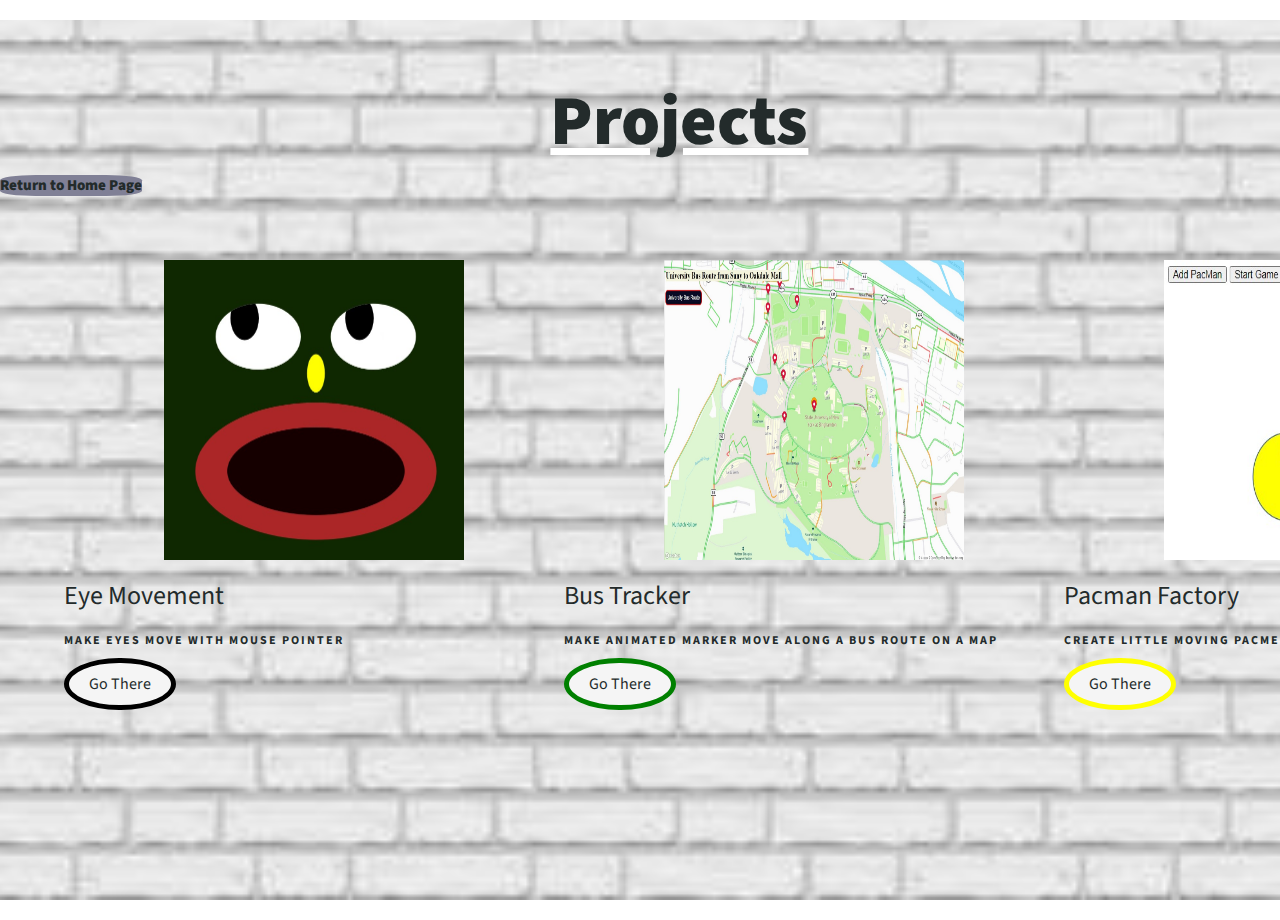
<file: projects.html>
<!DOCTYPE html>
<html lang="en">
<head>
    <meta charset="UTF-8">
    <meta http-equiv="X-UA-Compatible" content="IE=edge">
    <meta name="viewport" content="width=device-width, initial-scale=1.0">

    <title>Jeremy Duval Portfolio</title>

    <link rel="stylesheet" href="css/bootstrap.min.css">
    <link rel="stylesheet" href="css/font-awesome.min.css">
    <link rel="stylesheet" href="css/style.css">
    
    <link href="https://fonts.googleapis.com/css?family=Source+Sans+Pro:300,400,700" rel="stylesheet">
    
    </head>
    <body data-spy="scroll" data-target=".navbar-collapse" data-offset="50">

<body>

    <section id="project">

        <h1 style="font-size:500%; font-weight:900; padding-top:5%; padding-left: 43%;"><u><strong>Projects</strong> </u></h1>
        <a href="index.html" class="button3"><strong>Return to Home Page</strong></a>
        <div class="projects-imgs">  
            
                 <div class="conainer">
                     <img src="images/Eye-Movement-img.jpg" alt="" class="project-pic">
                     <h3 style="color:black;"><strong>Eye Movement</strong></h3>
                     <h4 style="color:black;"><strong>Make eyes move with mouse pointer</strong></h4>
                     <button class="button"><a href="https://github.com/JeremyDVL/Eye-Movement" target="_blank"><strong>Go There</strong></a></button>
                 </div>
                 <div class="conainer">
                     <img src="images/BusRoute.jpg" alt="" class="project-pic">
                     <h3 style="color:black"><strong>Bus Tracker</strong></h3>
                     <h4 style="color:black;"><strong>Make animated marker move along a bus route on a map</strong></h4>
                     <button class="button1"><a href="https://github.com/JeremyDVL/BusRoute" target="_blank"><strong>Go There</strong></a></button>
                 </div>
                 <div class="conainer">
                  <img src="images/Pacmen-Buttons.jpg" alt="" class="project-pic">
                  <h3 style="color:black"><strong>Pacman Factory</strong></h3>
                  <h4 style="color:black;"><strong>Create little moving pacmen with button click</strong></h4>
                  <button class="button2"><a href="https://github.com/JeremyDVL/Pacmen" target="_blank"><strong>Go There</strong></a></button>
              </div>
             </div>
             
        </div>
    
</body>
</html>
</file>
<file: css/style.css>
body {
	background: #ffffff;
  font-family: 'Source Sans Pro', sans-serif;
  font-style: normal;
	font-weight: 300;
  overflow-x: hidden;
  min-height: 100vh;
}

html,body {
  min-height: 100vh;
}


/*---------------------------------------
    Typorgraphy              
-----------------------------------------*/

h1,h2,h3,h4,h5,h6 {
  font-style: normal;
  font-weight: 300;
}

h1,h2,h3 {
  font-weight: 300;
}

h1 {
  font-size: 42px;
  padding-bottom: 14px;
  margin-bottom: 0px;
}

h2 {
  font-size: 42px;
  line-height: 52px;
  margin-top: 0px;
}

h3 {
  font-size: 26px;
  line-height: 32px;
  padding-bottom: 6px;
}

h4 {
  color: #999;
  font-size: 12px;
  font-weight: normal;
  letter-spacing: 2px;
  text-transform: uppercase;
  padding-top: 6px;
}

h5 {
  color: #666666;
}

strong {
  color: #232B2B;
  font-weight:bolder;
}

p {
    color: #888;
    font-size: 16px;
    font-weight: 300;
    line-height: 28px;
    letter-spacing: 0.2px;
}

.section-btn {
  background-color: transparent;
  border: 3px solid #232B2B;
  border-radius: 100px;
  color: #232B2B;
  font-size: 13px;
  font-weight: bold;
  letter-spacing: 1.6px;
  padding: 12px 36px;
  margin-top: 42px;
  transition: all 0.4s ease-in-out;
  text-transform: uppercase;
}

.section-btn:hover {
  background: #0e0d0c;
  border-color: transparent;
  color: #ffffff;
}

.btn-success:focus {
  background-color: #000;
  border-color: transparent;
}

.section-title {
  position: relative;
  padding-bottom: 22px;
}

#about,
#service,
#experience,
#education,
#contact {
  position: relative;
}

#home .container,
#about .container, 
#experience .container,
#service .container,
#education .container,
#contact .container {
  width: 100%;
  padding: 0;
  margin: 0;
}

#experience .experience-thumb,
#education .education-thumb  {
  padding: 22px 42px 42px 42px;
}

#service,
#quotes,
footer {
  text-align: center;
}

#experience,
#education {
  background: #4ce9d9;
}

.background-image {
    background-position: 50% 50% !important;
    background-size: cover !important;
    width: 100%;
    height: 75%;
    min-height: 65vh;
    position: absolute;
    top: 0;
    right: 0;
    bottom: 0;
    left: 0;
}

.color-white {
  color: #ffffff;
}

.color-yellow {
  color: #E3AE57;
}

.bg-yellow {
  background: #E3AE57;
}

.bg-white {
  background: #ffffff;
}

.bg-dark {
  background: #161616;
}



/*---------------------------------------
    General               
-----------------------------------------*/

html{
  -webkit-font-smoothing: antialiased;
}

a {
  color: #0e0c08;
  -webkit-transition: 0.5s;
  -o-transition: 0.5s;
  transition: 0.5s;
  text-decoration: none !important;
}
a:hover, a:active, a:focus {
  color: #0b0b09;
  outline: none;
}

* {
  -webkit-box-sizing: border-box;
  -moz-box-sizing: border-box;
  box-sizing: border-box;
}

*:before,
*:after {
  -webkit-box-sizing: border-box;
  -moz-box-sizing: border-box;
  box-sizing: border-box;
}



/*---------------------------------------
    Preloader section              
-----------------------------------------*/

.preloader {
  position: fixed;
  top: 0;
  left: 0;
  width: 100%;
  height: 100%;
  z-index: 99999;
  display: flex;
  flex-flow: row nowrap;
  justify-content: center;
  align-items: center;
  background: none repeat scroll 0 0 #ffffff;
}

.spinner {
  border: 1px solid transparent;
  border-radius: 5px;
  position: relative;
}

.spinner:before {
  content: '';
  box-sizing: border-box;
  position: absolute;
  top: 50%;
  left: 50%;
  width: 30px;
  height: 30px;
  margin-top: -10px;
  margin-left: -10px;
  border-radius: 50%;
  border: 2px solid #494847;
  border-top-color: #f9f9f9;
  animation: spinner .6s linear infinite;
}

@keyframes spinner {
  to {transform: rotate(360deg);}
}



/*---------------------------------------
    Navigation section              
-----------------------------------------*/

.custom-navbar {
    margin-bottom: 0;
    background-color: #ffffff;
}

.custom-navbar .navbar-brand {
    color: #333;
	text-shadow: 1px 1px #fff;
    font-weight: bold;
    font-size: 24px;
    line-height: 35px;
    letter-spacing: 1px;
}

.custom-navbar .nav li a {
    color: #666;
    font-size: 14px;
    font-weight: 400;
    letter-spacing: 1px;
    text-transform: uppercase;
    line-height: 40px;
    transition: all 0.4s ease-in-out;
}

.custom-navbar .nav li a:hover {
    background: transparent;
    color: #e35757;
}

.custom-navbar .nav li.active > a {
    background-color: transparent;
    color: grey;
}

.custom-navbar .navbar-toggle {
    border: none;
    padding-top: 10px;
}

.custom-navbar .navbar-toggle {
    background-color: transparent;
}

.custom-navbar .navbar-toggle .icon-bar {
    background: #888177;
    border-color: transparent;
}

@media(min-width:768px) {
    .custom-navbar {
        padding: 12px 0;
        border-bottom: 0;
        background: 0 0; 
    }
    .custom-navbar.top-nav-collapse {
        background: #ffffff;
        box-shadow: 0px 2px 8px 0px rgba(50, 50, 50, 0.08);
        padding: 0;
    }

}



/*---------------------------------------
    Home section              
-----------------------------------------*/

#home h1 {
  padding-bottom: 18px;
}

#home .col-md-6 {
  background: #f1e2d7;
  padding-right: 0;
  padding-left: 0;
}

#home .home-img {
  background: url('../images/Home-img.jpg') no-repeat;
  background-size: cover;
  background-position: 50% 50%;
  margin-top: 10%;
  width: 75%;
  height: 75vh;
}

#home .home-thumb {
  display: -webkit-box;
  display: -webkit-flex;
  display: -ms-flexbox;
  display: flex;
  -webkit-box-align: center;
  -webkit-align-items: center;
  -ms-flex-align: center;
  align-items: center;
  height: 100vh;
  padding: 0 45px 0 45px;
}



/*---------------------------------------
   About section              
-----------------------------------------*/
#about .parent {
  position:relative;
  display: block;
  margin-left: auto;
  margin-right: auto;
  max-height: 255px;
  
}

#about .about-img {
    background: url('../images/about-img.jpg') no-repeat;
}

#about .about-thumb,
#about .skill-thumb {
  padding: 0px 20px 20px 0px;
  margin-left: 5%;
}

#about .progress {
  background: #ffffff;
  border-radius: 0px;
  box-shadow: none;
  height: 3px;
}

#about .progress-bar-primary {
  background: #232B2B;
}

#about strong,
#about span {
  font-weight: bold;
  display: inline-block;
  padding-bottom: 0px;
}

/*---------------------------------------
    Service section              
-----------------------------------------*/

#service {
  background: #4ce9c4;
}

#service p {
  font-size: 18px;
  line-height: 30px;
}

#service .service-thumb {
  padding: 52px 22px 52px 22px;
}

#service .service-thumb .fa {
  font-size: 42px;
  padding-bottom: 22px;
}


/*---------------------------------------
    Experience section              
-----------------------------------------*/

#experience .experience-img {
  background: url('../images/experience-img.jpg') no-repeat;
}

#experience .media-heading {
  margin-bottom: 0px;
}

#experience .media .fa {
  font-size: 42px;
  margin-right: 14px;
}

#experience small {
  color:#633;
  font-weight: bold;
}

/*---------------------------------------
    Education section              
-----------------------------------------*/

#education {
  background: #577ce3;
  max-height: 500px;
}

#education .education-img {
  background: url('../images/education-img.jpg') no-repeat;
  position: relative;
  max-height: 500px;	
}

#education .media-heading {
  margin-bottom: 0px;
}

#education .media .fa {
  font-size: 42px;
  margin-right: 14px;
}

#education small {
  color: #886D1E;
  font-weight: bold;
}



/*---------------------------------------
   projects section              
-----------------------------------------*/
.row {
  display: flex;
}

.rowrow {
  display:grid;
  grid: 150px / auto auto auto;
}

.projects-imgs {
  padding-left: 5%;
  padding-top: 5%;
  padding-bottom:15%;
  display: grid;
  grid-template-columns: 1fr 1fr 1fr;
  grid-template-rows: 1fr;
}

.column {
  flex: 100%;
  padding-bottom: 400px;
}

.project-pic {
  width: 300px;
  height: 300px;
  z-index: 1;
  margin-left: 100px;
  margin-right: 100px;
  
}

#project {
    background: url('../images/whitebrick-img.jpg') 50% 0 repeat-y fixed;
    background-size: cover;
    background-position: center center;
    color: #ffffff;
    position: relative;
    padding: 0px 0px 0px 0px;
}

#project .overlay {
    background: #121212;
    width: 100%;
    height: 100%;
    position: absolute;
    top: 0;
    opacity: 0.7;
}

#project .fa {
  font-size: 42px;
  margin-top: 32px;
  margin-bottom: 22px;
}

#project p {
  padding-top: 32px;
}

.button {
  background-color:whitesmoke;
  border: 5px solid black;
  padding: 10px 20px;
  text-align: center;
  text-decoration: none;
  display: inline-block;
  font-size: 16px;
  color:#000;
  border-radius: 50%;
  transition-duration: 0.4s;
}

.button1 {
  background-color:whitesmoke;
  border: 5px solid green;
  padding: 10px 20px;
  text-align: center;
  text-decoration: none;
  display: inline-block;
  font-size: 16px;
  color:#000;
  border-radius: 50%;
  transition-duration: 0.4s;
}
.button2 {
  background-color:whitesmoke;
  border: 5px solid yellow;
  padding: 10px 20px;
  text-align: center;
  text-decoration: none;
  display: inline-block;
  font-size: 16px;
  border-radius: 50%;
  transition-duration: 0.4s;
}

.button3 {
  background-color:rgb(128, 128, 150);
  text-align: center;
  text-decoration:transparent;
  font-weight: bold;
  display: inline-block;
  font-size: 15px;
  border-radius: 25%;
  transition-duration: 0.4s;
}

/*---------------------------------------
    Contact section              
-----------------------------------------*/

#contact {
  background: #4c73e9;
}

#contact .contact-form,
#contact .contact-thumb {
  min-height: 25vh;
}

#contact .contact-img {
  background: url('../images/contact-img.jpg') no-repeat;
  display:flexbox;

}

#contact .contact-info {
  padding-top: 6px;
  padding-bottom: 6px;
}

#contact .form-control::-moz-placeholder{color:#ffffff;opacity:1}
#contact .form-control:-ms-input-placeholder{color:#ffffff}
#contact .form-control::-webkit-input-placeholder{color:#ffffff}

#contact .form-control {
  background: transparent;
  border: none;
  border-bottom: 1px solid #E3AE57;
  border-radius: 0px;
  box-shadow: none;
  color: #ffffff;
  font-size: 18px;
  margin-top: 10px;
  margin-bottom: 25px;
  transition: all 0.4s ease-in-out;
}

#contact .form-control:focus {
  border-bottom-color: #ffffff;
}

#contact input {
  height: 45px;
}

#contact input[type="submit"] {
  background: #ffffff;
  border: 2px solid transparent;
  border-radius: 40px;
  color: #161616;
  padding-bottom: 10px;
}

#contact input[type="submit"]:hover {
  background: transparent;
  border-color: #ffffff;
  color: #ffffff;
}

#contact .fa {
  padding-right: 10px;
}

/*---------------------------------------
   Footer section              
-----------------------------------------*/

footer {
    padding: 140px 0px;
}

/*---------------------------------------
   Social icon             
-----------------------------------------*/

.social-icon {
    position: relative;
    padding: 0;
    margin: 0;
    text-align: center;
}

.social-icon li {
    display: inline-block;
    list-style: none;
}

.social-icon li a {
    border: 2px solid transparent;
    color: #999;
    border-radius: 100px;
    cursor: pointer;
    font-size: 16px;
    text-decoration: none;
    transition: all 0.4s ease-in-out;
    width: 50px;
    height: 50px;
    line-height: 50px;
    text-align: center;
    vertical-align: middle;
    position: relative;
    margin: 22px 4px 10px 4px;
}

.social-icon li a:hover {
    background: #E3AE57;
    border-color: #ffffff;
    color: #ffffff;
    transform: scale(1.1);
}

/*---------------------------------------
   Mobile Responsive         
-----------------------------------------*/

@media only screen and (max-width: 580px) {
  h1 {
    font-size: 32px;
  }

  h2 {
    font-size: 28px;
    line-height: inherit;
  }

  h3 {
    font-size: 22px;
    line-height: inherit;
  }


  #home .home-thumb {
    height: auto;
    padding-top: 32px;
    padding-bottom: 12px;
  }

  #home .container,
  #about .container, 
  #experience .container,
  #service .container,
  #education .container,
  #contact .container {
    padding-right: 15px;
    padding-left: 15px;
  }

  #about .col-md-3,
  #experience .col-md-6,
  #education .col-md-6,
  #contact .col-md-3 {
    padding: 0;
    margin: 0;
  }

  .background-image {
    position: relative;
    min-height: 65vh;
  }
}

@media only screen and (max-width: 1024px) {
  .section-title {
    padding-bottom: 12px;
  }

  footer {
    padding: 40px 0;
  }
}
</file>
